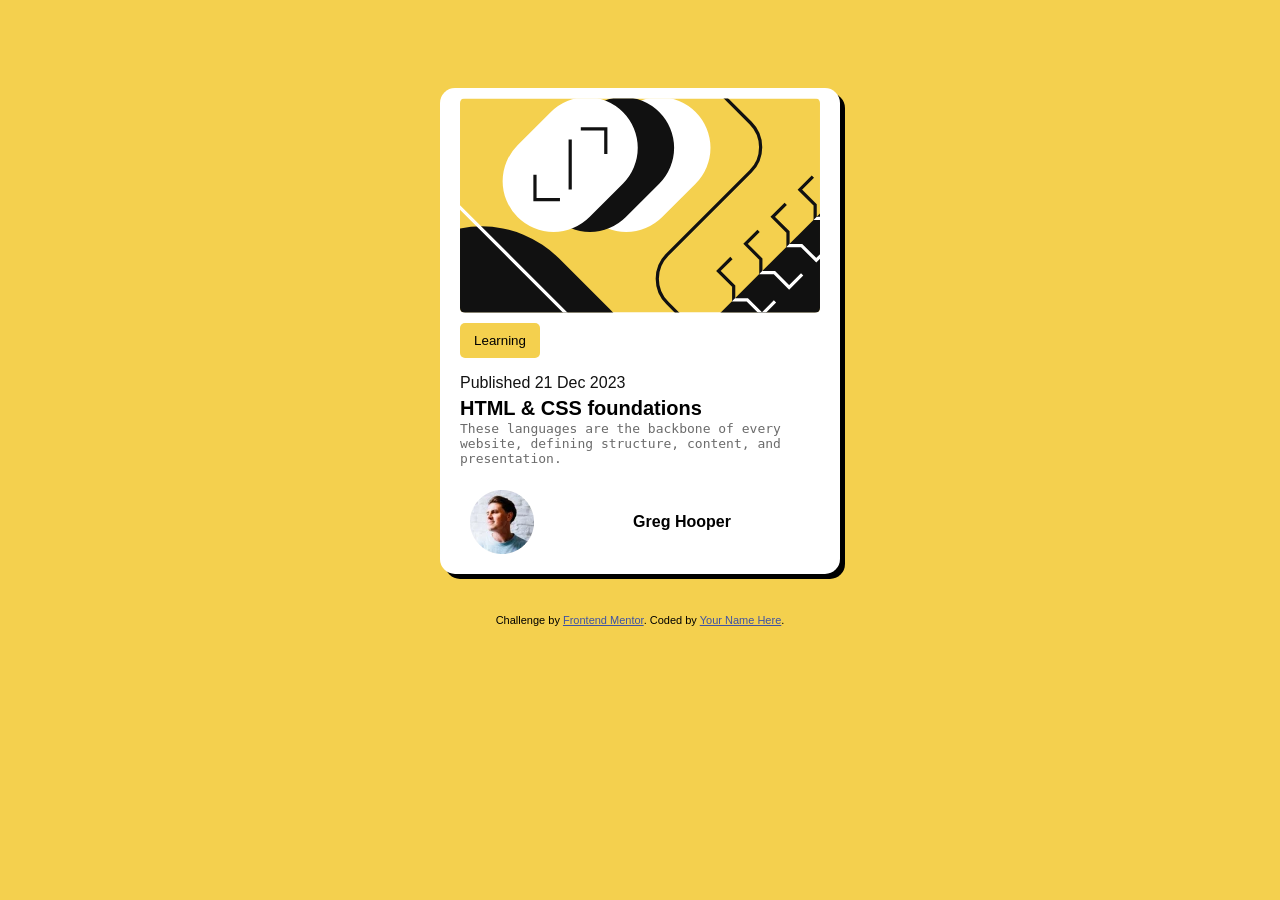
<file: index.html>
<!DOCTYPE html>
<html lang="en">

<head>
    <meta charset="UTF-8">
    <meta name="viewport" content="width=device-width, initial-scale=1.0">
    <title>Frontend Mentor | Blog preview card</title>
    <link rel="stylesheet" href="blog.css">
    <link rel="icon" href="images/favicon-32x32.png">
</head>

<body>
    <main>
        <div class="main-div">
            <img class="main-img" src="images/illustration-article.svg"
                alt="This image describbing the forms of some brackets in CSS & HTML.">
            <button class="btn">Learning</button>
            <p class="p1">Published 21 Dec 2023</p>
            <a href="https://www.frontendmentor.io?ref=challenge" class="a1" target="_blank" rel="noopener">HTML & CSS
                foundations</a>
            <pre>These languages are the backbone of every website, defining structure, content, and presentation.</pre>
            <div class="personal-info">

                <img src="images/image-avatar.webp" alt="personal photos" class="profile-img">
                <p class="p2">Greg Hooper</p>
                <p></p>
            </div>
        </div>
    </main>
    <footer class="attribution">
        Challenge by <a href="https://www.frontendmentor.io?ref=challenge" target="_blank" rel="noopener">Frontend
            Mentor</a>.
        Coded by <a href="#">Your Name Here</a>.
    </footer>
</body>

</html>
</file>
<file: blog.css>
:root {
  --Yellow: hsl(47, 88%, 63%);
  --White: hsl(0, 0%, 100%);
  --Gray500: hsl(0, 0%, 42%);
  --Gray950: hsl(0, 0%, 7%);
  --black:black;
}

body {
  background-color: var(--Yellow);
  font-family: "Segoe UI", Tahoma, Geneva, Verdana, sans-serif;
  display: grid;
  justify-content: center;
  align-items: center;
}

main {
  max-width: 400px;
  height: auto;
}

.main-div {
  display: grid;
  align-items: center;
  justify-content: center;
  width: 100%;
  border-radius: 15px;
  background-color: var(--White);
  box-shadow: 5px 5px 0px black;
  margin-block-start: 80px;
}
.main-img {
  width: 90%;
  border-radius: 15px;
  height: auto;
  inset: 0;
  margin: auto;
  padding: 10px;
}
.btn {
  background-color: var(--Yellow);
  border: none;
  border-radius: 5px;
  padding: 10px;
  margin-left: 20px;
  width: 80px;
  height: auto;
}
.btn:hover{
    background-color:var(--black);
    color: var(--Yellow);
}
.p1 {
  color: var(--Gray950);
  font-weight: 500;
  margin-left: 20px;
}

.a1{
  font-weight: bold;
  margin-left: 20px;
  line-height: 0;
  color:var(--black);
  text-decoration: none;
  font-size: 20px;
}
.a1:hover{
    color: var(--Yellow);
}

pre {
  white-space: normal;
  color: var(--Gray500);
  margin-inline-start: 20px;
  text-align: left;
}

.profile-img {
  margin-right: auto;
  inset: 0;
  padding: 10px;
}

.p2 {
  font-weight: bold;
  margin-right: auto;
  inset: 0;
}

.personal-info {
  display: flex;
  align-items: center;
  justify-content: center;
  inset: 0;
  margin: auto;
  width: 90%;
  border-radius: 15px;
  margin-block-end: 10px;
}
.personal-info:hover{
border:solid 4px var(--Yellow) ;
}

.attribution {
  font-size: 0.6875rem;
  text-align: center;
  margin-block-start: 40px;
}

.attribution a {
  color: hsl(228, 45%, 44%);
}
</file>
